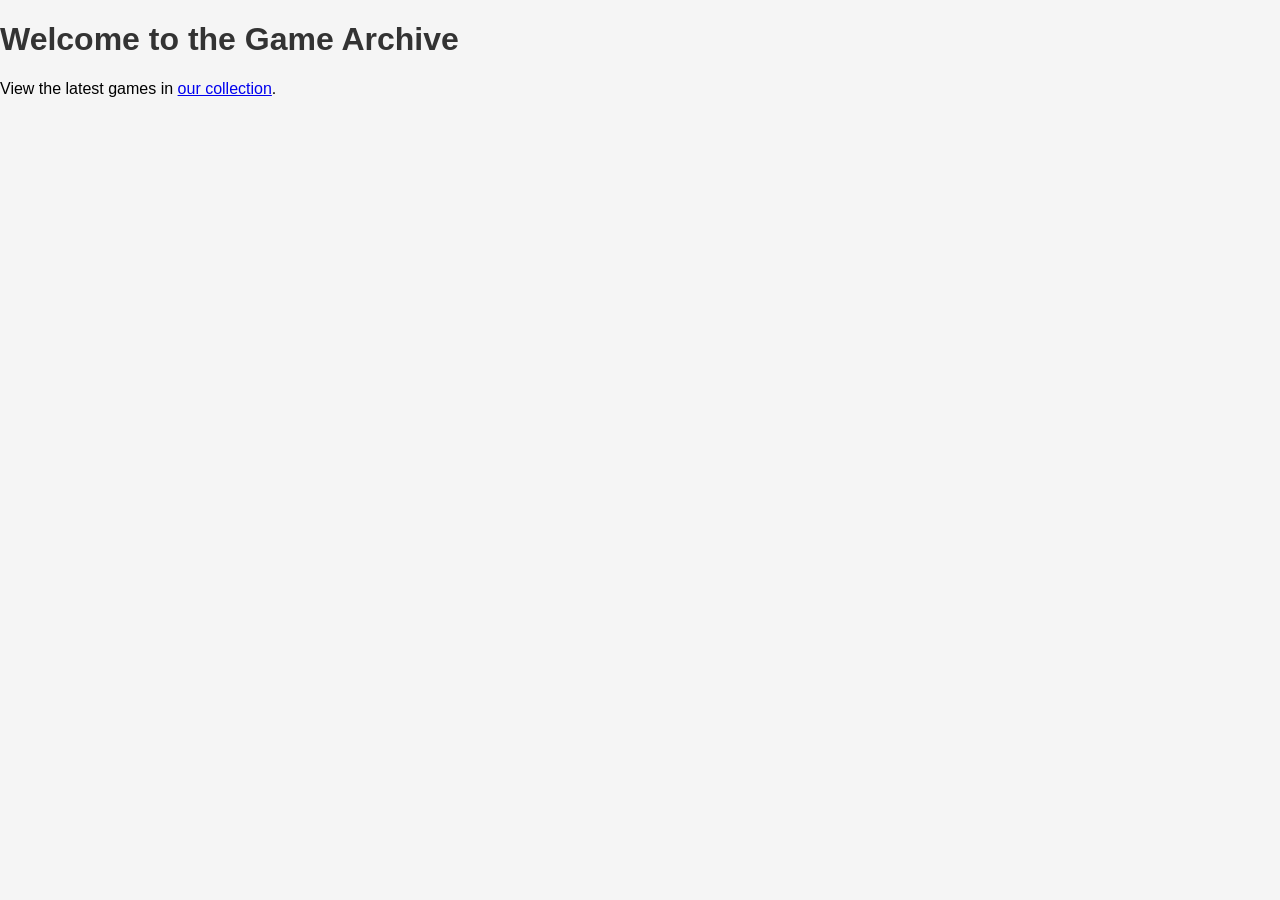
<file: index.html>
<!DOCTYPE html>
<html lang="en">
<head>
    <meta charset="UTF-8">
    <meta name="viewport" content="width=device-width, initial-scale=1.0">
    <title>Game Archive</title>
    <link rel="stylesheet" href="css/main.css">
</head>
<body>
    <h1>Welcome to the Game Archive</h1>
    <p>View the latest games in <a href="data/games.html">our collection</a>.</p>

    <script src="js/app.js"></script>
</body>
</html>
</file>
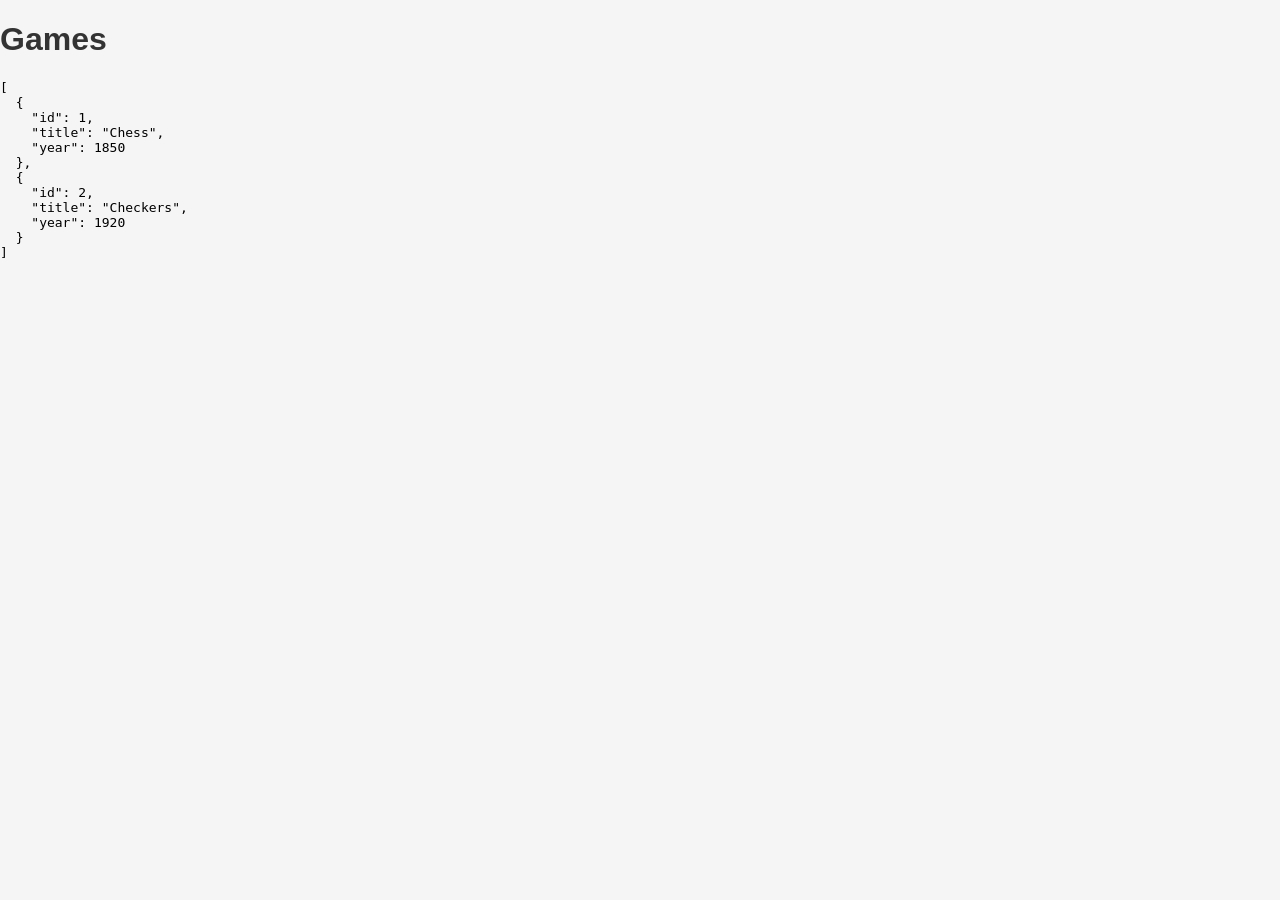
<file: data/games.html>
<!DOCTYPE html>
<html lang="en">
<head>
    <meta charset="UTF-8">
    <meta name="viewport" content="width=device-width, initial-scale=1.0">
    <title>Game List</title>
    <link rel="stylesheet" href="../css/main.css">
</head>
<body>
    <h1>Games</h1>
    <div id="game-list"></div>

    <script>
    fetch('games.json')
        .then(response => response.json())
        .then(data => {
            const list = document.getElementById('game-list');
            list.innerHTML = '<pre>' + JSON.stringify(data, null, 2) + '</pre>';
        });
    </script>
</body>
</html>
</file>
<file: css/main.css>
body {
    font-family: Arial, sans-serif;
    margin: 0;
    padding: 0;
    background: #f5f5f5;
}

h1 {
    color: #333;
}
</file>
